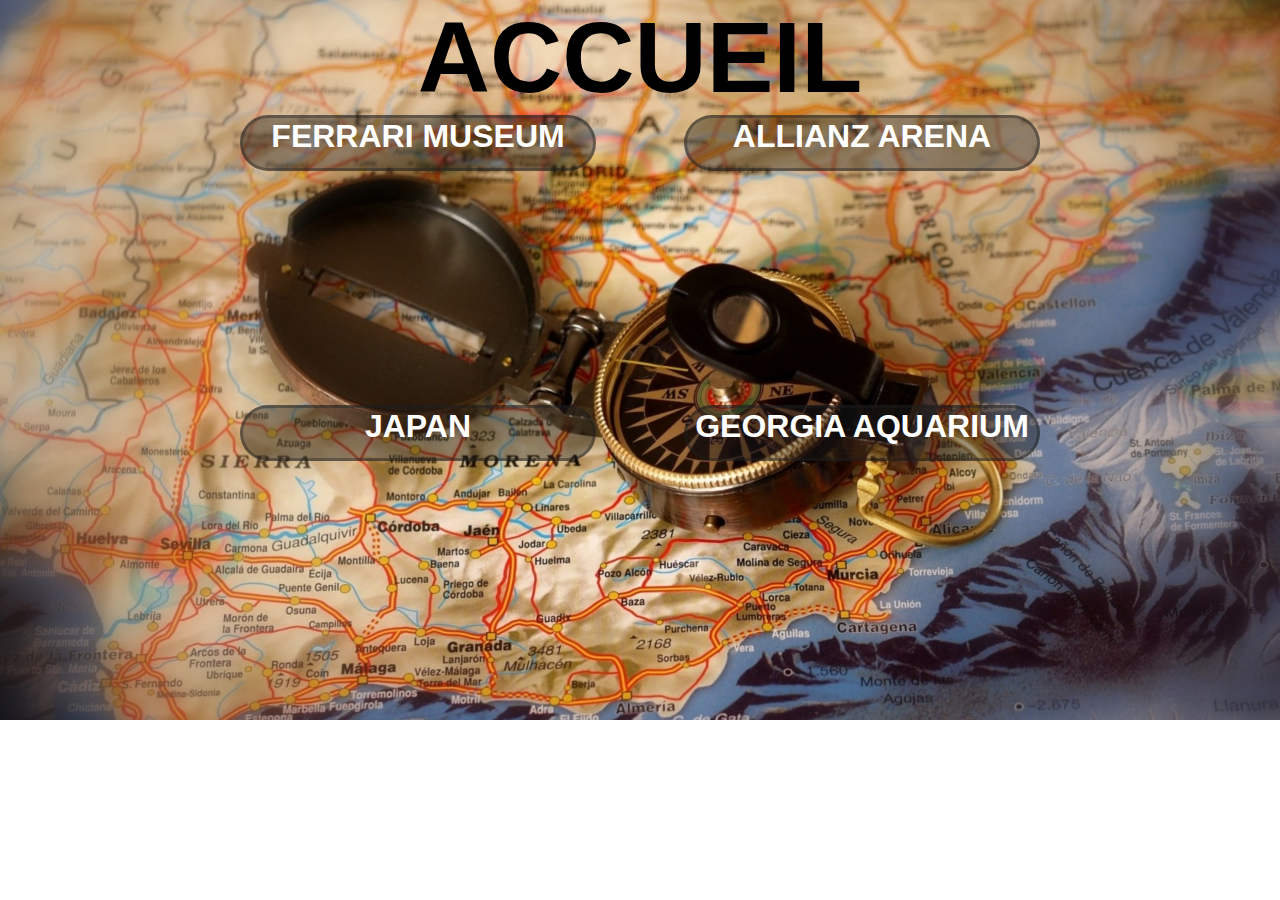
<file: LPTI121_DAN-AZOUMI_MOUHAMED-LAWAL/index.html>
<!DOCTYPE html>
<html>
<head>
	<title>LAWAL</title>
	<meta charset="utf-8">
	<meta name="viewport" content="width=device-width, initial-scale=1.0">
	<link rel="stylesheet" type="text/css" href="accueil.css">
</head>
<body>
	<div id="acc">ACCUEIL</div>
	<div id="main">	
		<a href="pagein/arena.html"><div id="aa"> ALLIANZ ARENA </div></a>
		<a href="pagein/ferrari.html"><div id="fer"> FERRARI MUSEUM</div></a>
	</div>
	<div id="min">	
		<a href="pagein/aquag.html"><div id="aqa"> GEORGIA AQUARIUM</div></a>
		<a href="pagein/japon.html"><div id="jap"> JAPAN </div></a>
	</div>
</body>
</html>
</file>
<file: LPTI121_DAN-AZOUMI_MOUHAMED-LAWAL/accueil.css>
body{
	background-image: url(pagein/media/ok.jpg);
	background-repeat: no-repeat;
	background-size: cover;
	color: black;
	font-family: "garamond",sans-serif;
	margin: 0px;
	padding: 0px;
}
#acc{
	height: 100px;
	width: 1180px;
	margin: auto;
	margin-bottom: 15px;
	font-size: 100px;
	text-align: center;
	color: #000;
	font-weight: bold;
	font-family:"garamond" ,sans-serif;

}
#main{
	width: 800px;
	height: 280px;
	margin: auto;
}
#min{
	width: 800px;
	height: 280px;
	margin: auto;
	margin-top: 10px;
}
.maa{
	height: 290px;
	width: 900px;
	margin: auto;
	margin-bottom: 15px;
	margin-top: 10px;
}
.mi{
	height: 200px;
	width: 580px;
	float: right;	
	border: 1px solid rgba(30,30,30,0.4);
	border-radius: 17px;
	background-color: rgba(30,30,30,0.5);
	font-size: 28px;
	color: white;
	padding: 10px 10px 0px 10px;

}
.mo{
	height: 270px;
	width: 270px;
	border: 1px solid rgba(30,30,30,0.4);
	border-radius: 17px;
	margin-left: 15px;
}
.me{
	height: 270px;
	width: 270px;
	float: right;
	border: 1px solid rgba(50,10,30,0.4);
	border-radius: 17px;	
}
.mu{
	height: 190px;
	width: 580px;
	border: 1px solid rgba(30,30,30,0.4);
	border-radius: 17px;
	margin-left: 15px;
	background-color: rgba(30,30,30,0.5);
	font-size: 28px;
	color: white;
	padding: 10px 10px 0px 10px;
}

#aa:hover{
	border-color: black;
	height: 250px;
	margin-bottom: 30px;
	-o-animation-name: aa;
	-o-animation-duration: 20s;
	-o-animation-timing-function: ease;
	-o-animation-delay: 0s;
	-o-animation-iteration-count: infinite;
	-o-animation-direction: alternate;

	-webkit-animation-name: aa;
	-webkit-animation-duration: 20s;
	-webkit-animation-timing-function: ease;
	-webkit-animation-delay: 0s;
	-webkit-animation-iteration-count: infinite;
	-webkit-animation-direction: alternate;

	-moz-animation-name: aa;
	-moz-animation-duration: 20s;
	-moz-animation-timing-function: ease;
	-moz-animation-delay: 0s;
	-moz-animation-iteration-count: infinite;
	-moz-animation-direction: alternate;

	animation-name: aa;
	animation-duration: 20s;
	animation-timing-function: ease;
	animation-delay: 0s;
	animation-iteration-count: infinite;
	animation-direction: alternate;
}
-moz-@keyframes aa{
	0%{background-image: url(pagein/media/aa.jpg);background-size: 350px 250px;}
	40%{background-image: url(pagein/media/arena.jfif);background-size: 350px 250px;}
	80%{background-image: url(pagein/media/arena2.jfif);background-size: 350px 250px;}
	100%{background-image: url(pagein/media/aa.jpg);background-size: 350px 250px;}
}
-webkit-@keyframes aa{
	0%{background-image: url(pagein/media/aa.jpg);background-size: 350px 250px;}
	40%{background-image: url(media/arena.jfif);background-size: 350px 250px;}
	80%{background-image: url(pagein/media/arena2.jfif);background-size: 350px 250px;}
	100%{background-image: url(pagein/media/aa.jpg);background-size: 350px 250px;}
}
-o-@keyframes aa{
	0%{background-image: url(pagein/media/aa.jpg);background-size: 350px 250px;}
	40%{background-image: url(pagein/media/arena.jfif);background-size: 350px 250px;}
	80%{background-image: url(pagein/media/arena2.jfif);background-size: 350px 250px;}
	100%{background-image: url(pagein/media/aa.jpg);background-size: 350px 250px;}
}
@keyframes aa{
	0%{background-image: url(pagein/media/aa.jpg);background-size: 350px 250px;}
	40%{background-image: url(pagein/media/arena.jfif);background-size: 350px 250px;}
	80%{background-image: url(pagein/media/arena2.jfif);background-size: 350px 250px;}
	100%{background-image: url(pagein/media/aa.jpg);background-size: 350px 250px;}
}
#aqa:hover{
	border-color: black;
	height: 250px;
	-o-animation-name: aqa;
	-o-animation-duration: 20s;
	-o-animation-timing-function: ease;
	-o-animation-delay: 0s;
	-o-animation-iteration-count: infinite;
	-o-animation-direction: alternate;

	-webkit-animation-name: aqa;
	-webkit-animation-duration: 20s;
	-webkit-animation-timing-function: ease;
	-webkit-animation-delay: 0s;
	-webkit-animation-iteration-count: infinite;
	-webkit-animation-direction: alternate;

	-moz-animation-name: aqa;
	-moz-animation-duration: 20s;
	-moz-animation-timing-function: ease;
	-moz-animation-delay: 0s;
	-moz-animation-iteration-count: infinite;
	-moz-animation-direction: alternate;

	animation-name: aqa;
	animation-duration: 20s;
	animation-timing-function: ease;
	animation-delay: 0s;
	animation-iteration-count: infinite;
	animation-direction: alternate;
}
-moz-@keyframes aqa{
media/	0%{background-image: url(pagein/media/aq.jpg);background-size: 350px 250px;}
	40%{background-image: url(pagein/media/ga.jpg);background-size: 350px 250px;}
	80%{background-image: url(pagein/media/ohh.jpg);background-size: 350px 250px;}
	100%{background-image: url(pagein/media/aq.jpg);background-size: 350px 250px;}
}
-webkit-@keyframes aqa{
	0%{background-image: url(pagein/media/aq.jpg);background-size: 350px 250px;}
	40%{background-image: url(pagein/media/ga.jpg);background-size: 350px 250px;}
	80%{background-image: url(pagein/media/ohh.jpg);background-size: 350px 250px;}
	100%{background-image: url(pagein/aq.jpg);background-size: 350px 250px;}
}
-o-@keyframes aqa{
	0%{background-image: url(pagein/media/aq.jpg);background-size: 350px 250px;}
	40%{background-image: url(pagein/media/ga.jpg);background-size: 350px 250px;}
	80%{background-image: url(pagein/pagein/media/ohh.jpg);background-size: 350px 250px;}
	100%{background-image: url(pagein/media/aq.jpg);background-size: 350px 250px;}
}
@keyframes aqa{
	0%{background-image: url(pagein/media/aq.jpg);background-size: 350px 250px;}
	40%{background-image: url(pagein/media/ga.jpg);background-size: 350px 250px;}
	80%{background-image: url(pagein/media/ohh.jpg);background-size: 350px 250px;}
	100%{background-image: url(pagein/media/aq.jpg);background-size: 350px 250px;}
}
#jap:hover{
	border-color: black;
	height: 250px;
	-o-animation-name: ja;
	-o-animation-duration: 20s;
	-o-animation-timing-function: ease;
	-o-animation-delay: 0s;
	-o-animation-iteration-count: infinite;
	-o-animation-direction: alternate;

	-webkit-animation-name: ja;
	-webkit-animation-duration: 20s;
	-webkit-animation-timing-function: ease;
	-webkit-animation-delay: 0s;
	-webkit-animation-iteration-count: infinite;
	-webkit-animation-direction: alternate;

	-moz-animation-name: ja;
	-moz-animation-duration: 20s;
	-moz-animation-timing-function: ease;
	-moz-animation-delay: 0s;
	-moz-animation-iteration-count: infinite;
	-moz-animation-direction: alternate;

	animation-name: ja;
	animation-duration: 20s;
	animation-timing-function: ease;
	animation-delay: 0s;
	animation-iteration-count: infinite;
	animation-direction: alternate;
}
-moz-@keyframes ja{
	0%{background-image: url(pagein/media/japa.jpg);background-size: 350px 250px;}
	40%{background-image: url(pagein/media/gly.jpg);background-size: 350px 250px;}
	80%{background-image: url(pagein/media/japan.jpg);background-size: 350px 250px;}
	100%{background-image: url(pagein/media/japa.jpg);background-size: 350px 250px;}
}
-webkit-@keyframes ja{
	0%{background-image: url(pagein/media/japa.jpg);background-size: 350px 250px;}
	40%{background-image: url(pagein/media/gly.jpg);background-size: 350px 250px;}
	80%{background-image: url(pagein/media/japan.jpg);background-size: 350px 250px;}
	100%{background-image: url(pagein/media/japa.jpg);background-size: 350px 250px;}
}
-o-@keyframes ja{
	0%{background-image: url(  pagein/media/japa.jpg);background-size: 350px 250px;}
	40%{background-image: url( pagein/media/gly.jpg);background-size: 350px 250px;}
	80%{background-image: url( pagein/media/japan.jpg);background-size: 350px 250px;}
	100%{background-image: url(pagein/media/japa.jpg);background-size: 350px 250px;}
}
@keyframes ja{
	0%{background-image: url( pagein/media/japa.jpg);background-size: 350px 250px;}
	40%{background-image: url(pagein/media/gly.jpg);background-size: 350px 250px;}
	80%{background-image: url(pagein/media/japan.jpg);background-size: 350px 250px;}
	100%{background-image: url(pagein/media/japa.jpg);background-size: 350px 250px;}
}
#fer:hover{
	border-color: black;
	height: 250px;
	margin-bottom: 30px;
	-o-animation-name: fe;
	-o-animation-duration: 20s;
	-o-animation-timing-function: ease;
	-o-animation-delay: 0s;
	-o-animation-iteration-count: infinite;
	-o-animation-direction: alternate;

	-webkit-animation-name: fe;
	-webkit-animation-duration: 20s;
	-webkit-animation-timing-function: ease;
	-webkit-animation-delay: 0s;
	-webkit-animation-iteration-count: infinite;
	-webkit-animation-direction: alternate;

	-moz-animation-name: fe;
	-moz-animation-duration: 20s;
	-moz-animation-timing-function: ease;
	-moz-animation-delay: 0s;
	-moz-animation-iteration-count: infinite;
	-moz-animation-direction: alternate;

	animation-name: fe;
	animation-duration: 20s;
	animation-timing-function: ease;
	animation-delay: 0s;
	animation-iteration-count: infinite;
	animation-direction: alternate;
}
-moz-@keyframes fe{
	0%{background-image: url(pagein/media/museo.jfif);background-size: 350px 250px;}
	40%{background-image: url(pagein/media/enzo.jfif);background-size: 350px 250px;}
	80%{background-image: url(pagein/media/ferrariw.jfif);background-size: 350px 250px;}
	100%{background-image: url(pagein/media/museo.jfif);background-size: 350px 250px;}
}
-webkit-@keyframes fe{
	0%{background-image: url(pagein/media/museo.jfif);background-size: 350px 250px;}
	40%{background-image: url(pagein/media/enzo.jfif);background-size: 350px 250px;}
	80%{background-image: url(pagein/media/ferrariw.jfif);background-size: 350px 250px;}
	100%{background-image: url(pagein/media/museo.jfif);background-size: 350px 250px;}
}
-o-@keyframes fe{
	0%{background-image: url(pagein/media/museo.jfif);background-size: 350px 250px;}
	40%{background-image: url(pagein/media/enzo.jfif);background-size: 350px 250px;}
	80%{background-image: url(pagein/media/ferrariw.jfif);background-size: 350px 250px;}
	100%{background-image: url(pagein/media/museo.jfif);background-size: 350px 250px;}
}
@keyframes fe{
	0%{background-image: url(pagein/media/museo.jfif);background-size: 350px 250px;}
	40%{background-image: url(pagein/media/enzo.jfif);background-size: 350px 250px;}
	80%{background-image: url(pagein/media/ferrariw.jfif);background-size: 350px 250px;}
	100%{background-image: url(pagein/media/museo.jfif);background-size: 350px 250px;}
}

#aa{

	height:50px; 
	width:350px;
	float: right;
	margin-bottom: 30px;
	border: 3px solid rgba(30,30,30,0.4);
	border-radius: 40px;
	font-size: 32px;
	color: white;
	font-weight: bold;
	text-align: center;
	text-decoration: none;
	font-family:"garamond" ,sans-serif;
	background-color: rgba(30,30,30,0.4);
	-o-transition:height 2s,margin-bottom 2s;
	-webkit-transition:height 2s,margin-bottom 2s;
	-moz-transition:height 2s,margin-bottom 2s;
	-o-transition:height 2s,margin-bottom 2s;
}
#fer{

	height:50px; 
	width:350px;
	float: left;
	margin-bottom: 30px;
	border: 3px solid rgba(30,30,30,0.4);
	border-radius: 40px;
	font-size: 32px;
	color: white;
	font-weight: bold;
	text-align: center;
	text-decoration: none;
	font-family:"garamond" ,sans-serif;
	background-color: rgba(30,30,30,0.4);
	-o-transition:height 2s,margin-bottom 2s;
	-webkit-transition:height 2s,margin-bottom 2s;
	-moz-transition:height 2s,margin-bottom 2s;
	-o-transition:height 2s,margin-bottom 2s;

}
#aqa{

	height:50px; 
	width:350px;
	float: right;
	border: 3px solid rgba(30,30,30,0.4);
	border-radius: 40px;
	font-size: 32px;
	color: white;
	font-weight: bold;
	text-align: center;
	text-decoration: none;
	font-family:"garamond" ,sans-serif;
	background-color: rgba(30,30,30,0.4);
	-o-transition:height 2s,margin-bottom 2s;
	-webkit-transition:height 2s,margin-bottom 2s;
	-moz-transition:height 2s,margin-bottom 2s;
	-o-transition:height 2s,margin-bottom 2s;

}
#jap{

	height:50px; 
	width:350px;
	float: left;
	border: 3px solid rgba(30,30,30,0.4);
	border-radius: 40px;
	font-size: 32px;
	color: white;
	font-weight: bold;
	text-align: center;
	text-decoration: none;
	font-family:"garamond" ,sans-serif;
	background-color: rgba(30,30,30,0.4);
	-o-transition:height 2s,margin-bottom 2s;
	-webkit-transition:height 2s,margin-bottom 2s;
	-moz-transition:height 2s,margin-bottom 2s;
	-o-transition:height 2s,margin-bottom 2s;
}
#menu{
	color: #000;
	font-size: 28px;
	margin-top: 20px;
	margin-bottom: 20px;
}
table{
	margin:auto;
	
}
th{
	border: 2px solid rgba(30,30,30,0.4);
	border-radius: 13px;
	background-color:rgba(70,70,100,0.8) ;
	font-family: "garamond",sans-serif;
	color: white;
}
th:hover{
	background-color: blue;
}
:link{
	text-decoration: none;
	color: white;
}
:visited{
	color: white;
}
#ft{
	background-image: url(pagein/media/mf.jfif);
	background-size: cover;
}
#mun{
	background-image: url(pagein/media/mun.jpg);
	background-size: cover;
}
#geo{
	background-image: url(pagein/media/geo.jpg);
	background-size: cover;
}
#ku{
	background-image: url(pagein/media/ku.jpg);
	background-size: cover;
}
#corn{
	position: fixed;
	background-color: black;
	color: white;
	width: 160px;
	float: left;
	font-weight: bold;
	margin-right: 15px;
	border: 10px solid black;
	opacity: 0.4;
}
</file>
